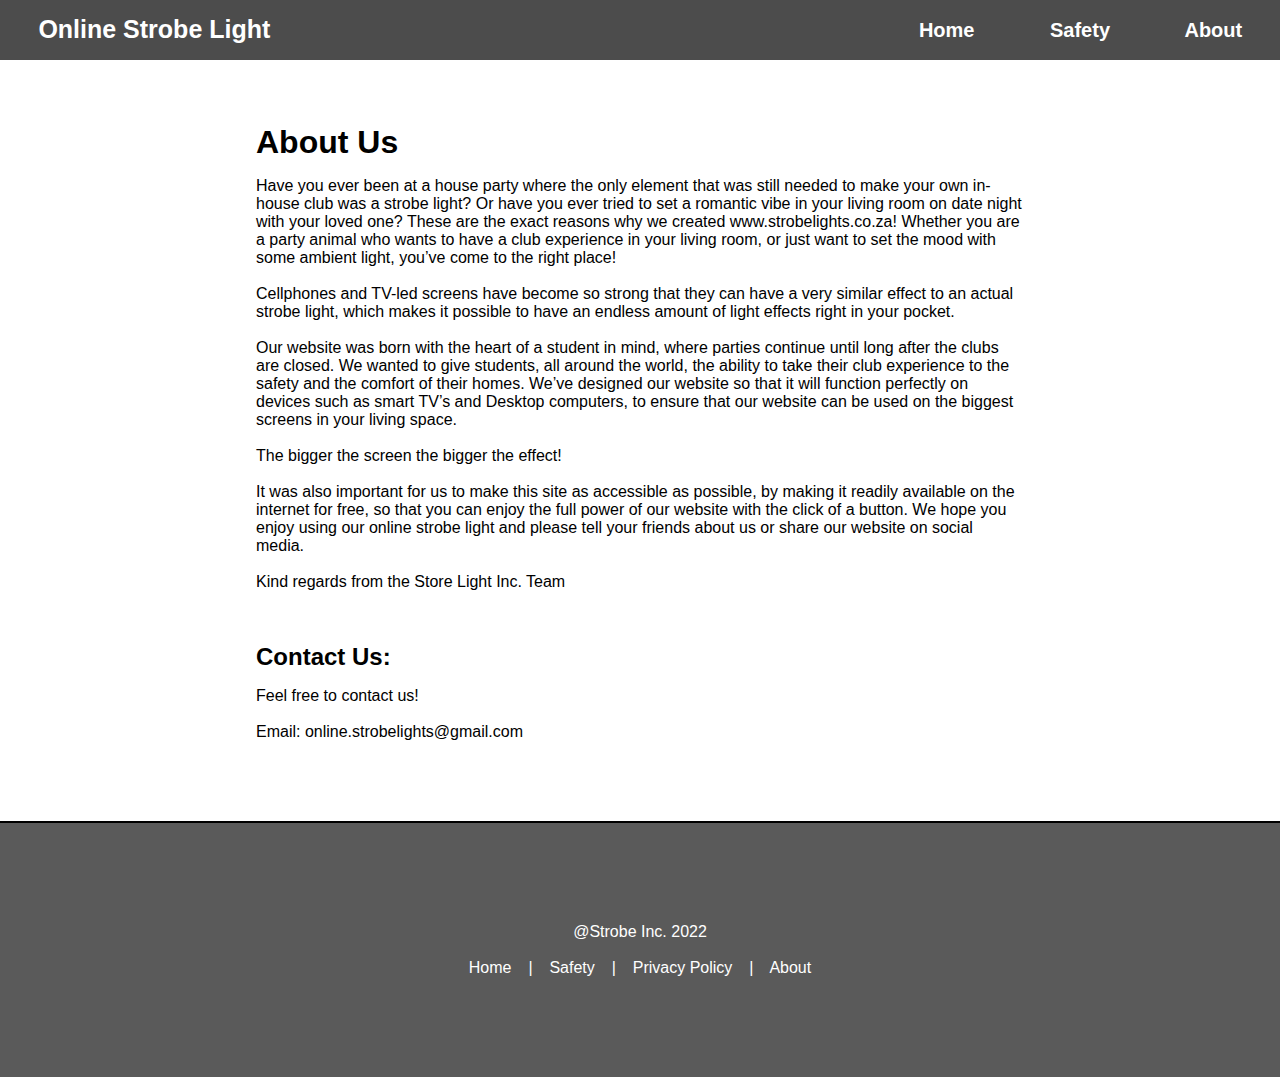
<file: about.html>
<!doctype html>
<html lang="en">


<!-- Mirrored from www.strobelights.co.za/about by HTTrack Website Copier/3.x [XR&CO'2014], Wed, 16 Nov 2022 04:34:14 GMT -->
<!-- Added by HTTrack --><meta http-equiv="content-type" content="text/html;charset=UTF-8" /><!-- /Added by HTTrack -->
<head>

    <title>About Us</title>
    <link rel="shortcut icon" type="image/png" href="favicon.png">

    <!-- Global site tag (gtag.js) - Google Analytics -->
    <script async src="https://www.googletagmanager.com/gtag/js?id=G-MYSBVC0QN9"></script>
    <script>
    window.dataLayer = window.dataLayer || [];
    function gtag(){dataLayer.push(arguments);}
    gtag('js', new Date());

    gtag('config', 'G-MYSBVC0QN9');
    </script>

    <meta charset="utf-8">
    <meta name="viewport" content="width=device-width, user-scalable=no">    
    <meta name="description" content="This page gives insights on the history and the development of our website.">
    <link rel="stylesheet" type="text/css" href="css/style.css">
    
</head>

<body>

    <header> <!-- Any changes applied to the header needs to be applied to all pages on website, except for the strobe pages -->

        <a href='index.html' id='logo'>
            <h1>Online Strobe Light</h1>
        </a>

        <nav>
            <div id="cover"></div>
            <div id="menubtnborder"><div id="menubtn"></div></div>
            <div id="menu">
                <a href='index.html'><div class="vertical-align">Home</div></a>
                <a href='safety.html'><div class="vertical-align">Safety</div></a>
                <a href='about.html'><div class="vertical-align">About</div></a>
            </div>
        </nav>

    </header>

    <section id="about">

        <h1>About Us</h1>
        <p>
            Have you ever been at a house party where the only element that was still needed to make your own in-house club was a strobe light? Or have you ever tried to set a romantic vibe in your living room on date night with your loved one? These are the exact reasons why we created www.strobelights.co.za! Whether you are a party animal who wants to have a club experience in your living room, or just want to set the mood with some ambient light, you’ve come to the right place! <br><br>

            Cellphones and TV-led screens have become so strong that they can have a very similar effect to an actual strobe light, which makes it possible to have an endless amount of light effects right in your pocket. <br><br>

            Our website was born with the heart of a student in mind, where parties continue until long after the clubs are closed. We wanted to give students, all around the world, the ability to take their club experience to the safety and the comfort of their homes. We’ve designed our website so that it will function perfectly on devices such as smart TV’s and Desktop computers, to ensure that our website can be used on the biggest screens in your living space. <br><br>

            The bigger the screen the bigger the effect! <br><br>

            It was also important for us to make this site as accessible as possible, by making it readily available on the internet for free, so that you can enjoy the full power of our website with the click of a button. We hope you enjoy using our online strobe light and please tell your friends about us or share our website on social media. <br><br>

            Kind regards from the Store Light Inc. Team

        </p>

        <br><br>

        <h2>Contact Us:</h2>
        <p>Feel free to contact us! <br><br>
        Email: online.strobelights@gmail.com</p>

    </section>

    <footer include-html="/footer.html"></footer>

    <script src="js/main.js"></script>

    <link rel="stylesheet" type="text/css" href="css/style.css">

    <script> includeHTML(); </script>


</body>


<!-- Mirrored from www.strobelights.co.za/about by HTTrack Website Copier/3.x [XR&CO'2014], Wed, 16 Nov 2022 04:34:14 GMT -->
</html>
</file>
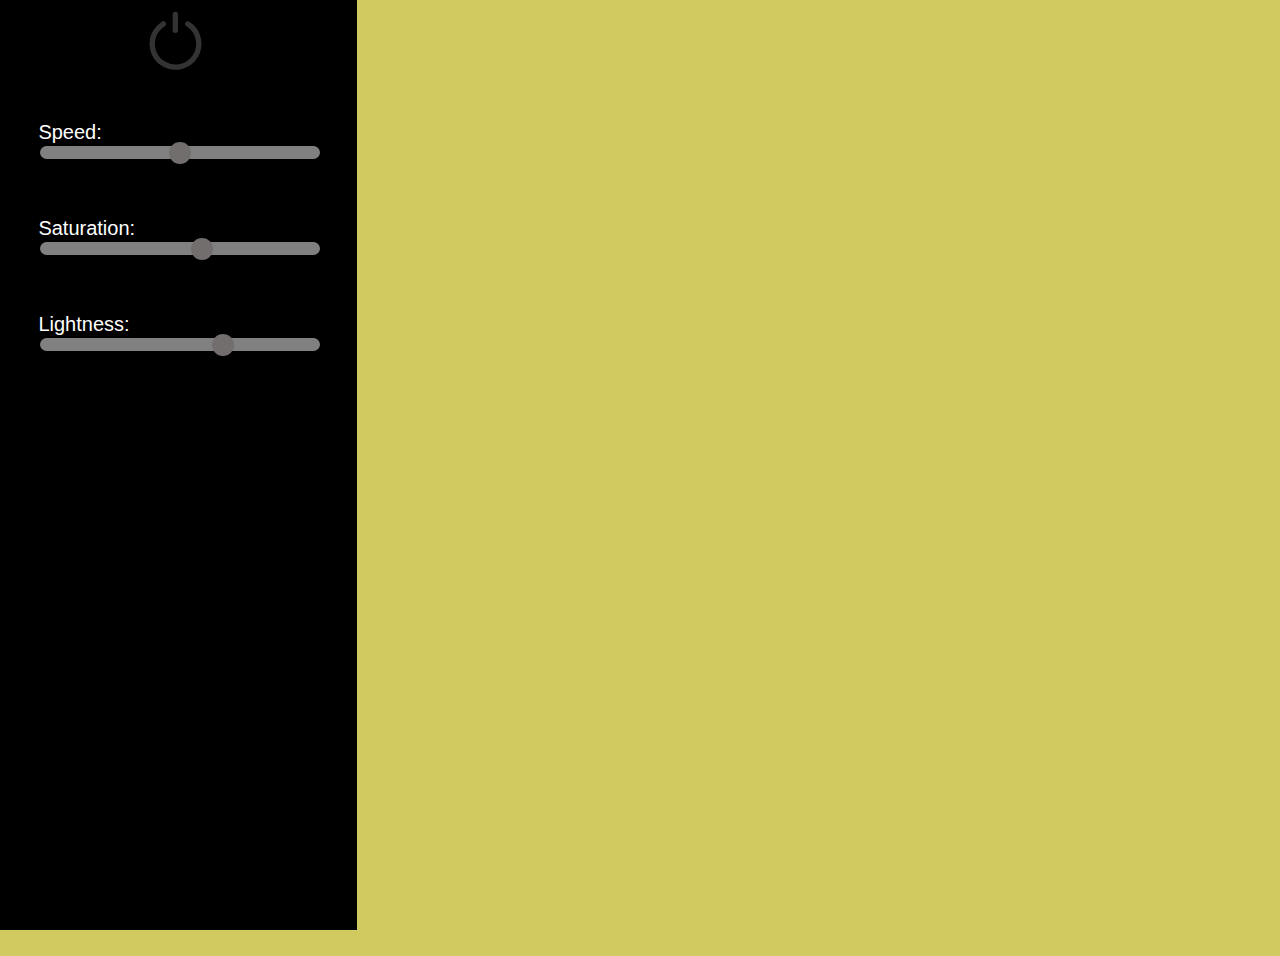
<file: ambient-light.html>
<!doctype html>
<html lang="en">


<!-- Mirrored from www.strobelights.co.za/ambient-light by HTTrack Website Copier/3.x [XR&CO'2014], Wed, 16 Nov 2022 04:34:19 GMT -->
<!-- Added by HTTrack --><meta http-equiv="content-type" content="text/html;charset=UTF-8" /><!-- /Added by HTTrack -->
<head>

    <title>Ambient light and Mood Effects | Online</title>
    <link rel="shortcut icon" type="image/png" href="favicon.png">

    <!-- Global site tag (gtag.js) - Google Analytics -->
    <script async src="https://www.googletagmanager.com/gtag/js?id=G-MYSBVC0QN9"></script>
    <script>
    window.dataLayer = window.dataLayer || [];
    function gtag(){dataLayer.push(arguments);}
    gtag('js', new Date());

    gtag('config', 'G-MYSBVC0QN9');
    </script>

    <meta charset="utf-8">
    <meta name="viewport" content="width=device-width, user-scalable=no">    
    <meta name="description" content="This online ambient light is perfect for romantic dinners or setting the mood in your room.">
    <link rel="stylesheet" type="text/css" href="css/ambient-strobe.css">
    
</head>
  
<body>
    <a class='backbtn' href='index.html' id='backbtn'>&larr;</a>

    <div id="click-body">
    </div>
 
    <div id="mySidenav" class="sidenav">
        <div class="power-switch">
            <input type="checkbox" id=on_off_switch onchange="Strobe_On_Off()"/>
            <div class="button">
            <svg class="power-off">
                <use xlink:href="#line" class="line" />
                <use xlink:href="#circle" class="circle" />
            </svg>
            <svg class="power-on">
                <use xlink:href="#line" class="line" />
                <use xlink:href="#circle" class="circle" />
            </svg>
            </div>
        </div>
        
        <br><br>
        <span class="menuheader" >Speed: </span>
        <div class="slidecontainer">
            <input type="range" min="40" max="50" value="45" steps="1" class="slider" id="SpeedRange">
        </div>

        <br><br><br>
        <span class="menuheader" >Saturation: </span>
        <div class="SaturationContainer">
            <input type="range" min="20" max="80" value="55" steps="1" class="slider" id="SaturationRange">
        </div>

        <br><br><br>
        <span class="menuheader" >Lightness: </span>
        <div class="LightnessContainer">
            <input type="range" min="20" max="80" value="60" steps="1" class="slider" id="LightnessRange">
        </div>
    </div>

    <script src="js/ambient-strobe.js"></script>

    <!-- SVG -->
    <svg xmlns="http://www.w3.org/2000/svg" style="display: none;">
        <symbol xmlns="http://www.w3.org/2000/svg" viewBox="0 0 150 150" id="line">
            <line x1="71" y1="44" x2="71" y2="68"/>
        </symbol>
        <symbol xmlns="http://www.w3.org/2000/svg" viewBox="0 0 150 150" id="circle">
            <circle cx="100" cy="100" r="35"/>
        </symbol>
        </svg>
</body>

<!-- Mirrored from www.strobelights.co.za/ambient-light by HTTrack Website Copier/3.x [XR&CO'2014], Wed, 16 Nov 2022 04:34:21 GMT -->
</html>
</file>
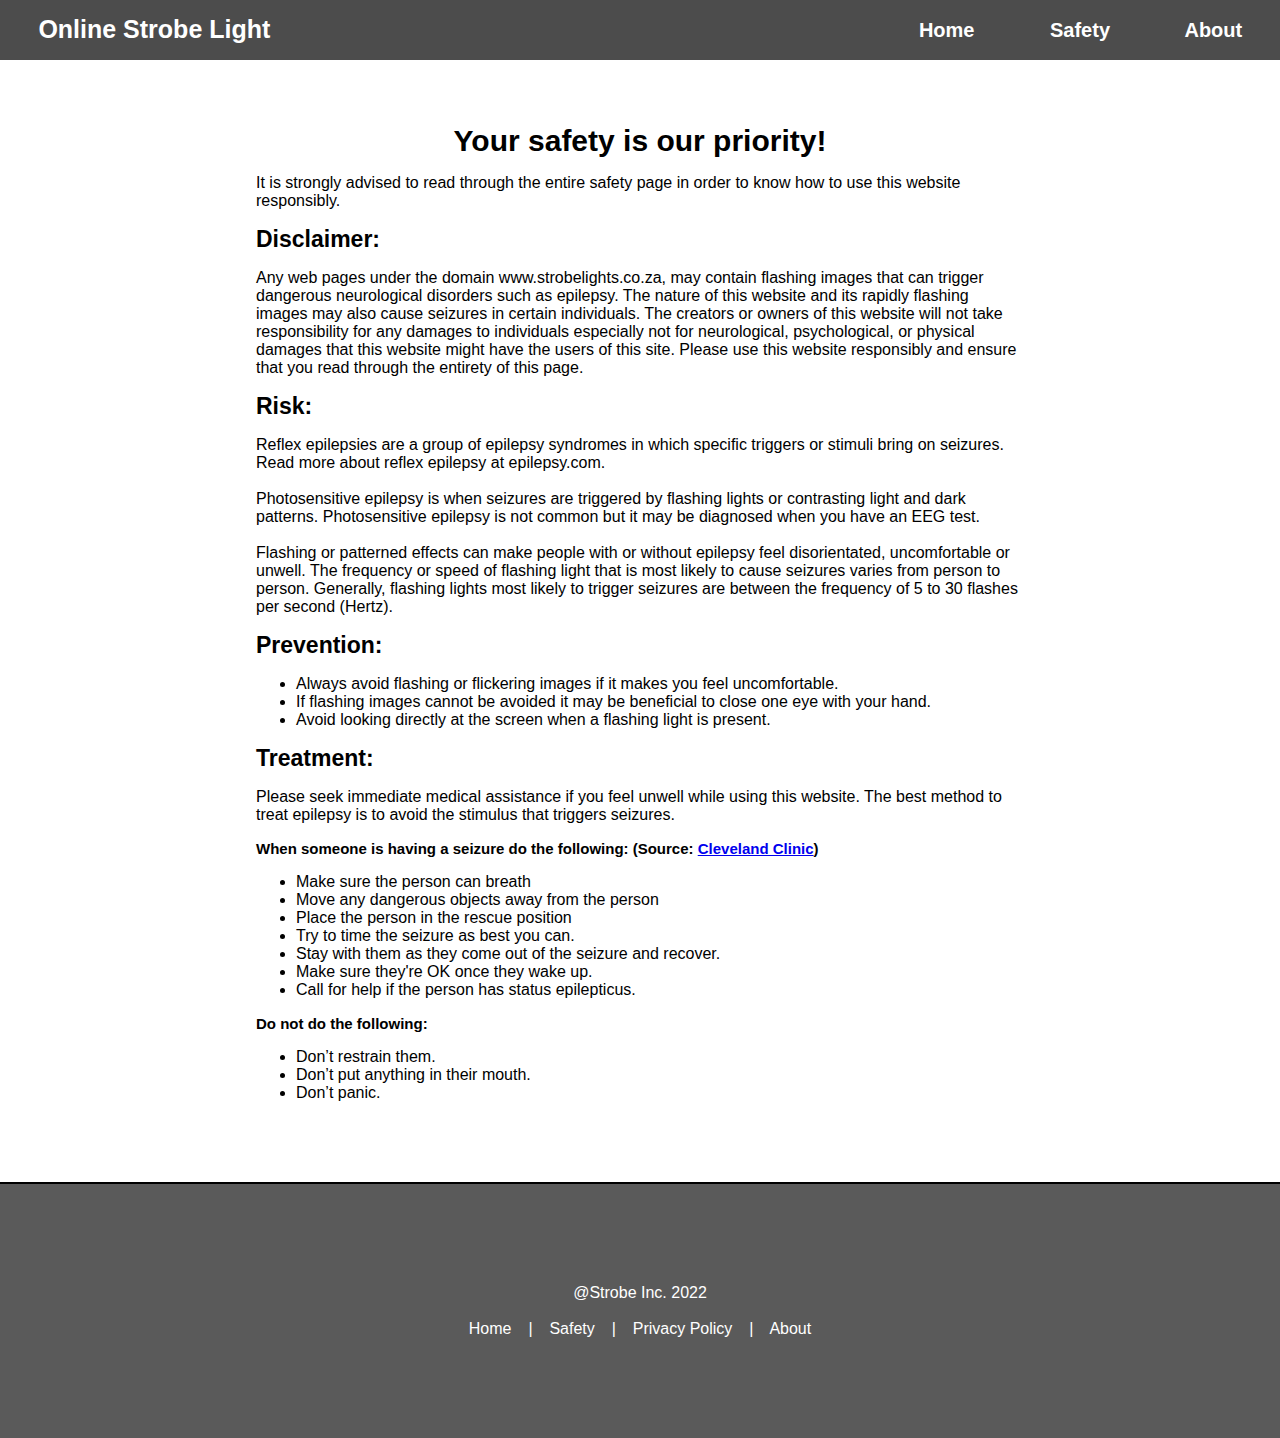
<file: safety.html>
<!doctype html>
<html lang="en">


<!-- Mirrored from www.strobelights.co.za/safety by HTTrack Website Copier/3.x [XR&CO'2014], Wed, 16 Nov 2022 04:34:13 GMT -->
<!-- Added by HTTrack --><meta http-equiv="content-type" content="text/html;charset=UTF-8" /><!-- /Added by HTTrack -->
<head>

    <title>Strobe Light Safety | Warning</title>
    <link rel="shortcut icon" type="image/png" href=".html">

    <!-- Global site tag (gtag.js) - Google Analytics -->
    <script async src="https://www.googletagmanager.com/gtag/js?id=G-MYSBVC0QN9"></script>
    <script>
    window.dataLayer = window.dataLayer || [];
    function gtag(){dataLayer.push(arguments);}
    gtag('js', new Date());

    gtag('config', 'G-MYSBVC0QN9');
    </script>

    <meta charset="utf-8">
    <meta name="viewport" content="width=device-width, user-scalable=no">    
    <meta name="description" content="Strobe lights can cause brain seizures. This page provides the necessary warnings and precaustions for using this website.">
    <link rel="stylesheet" type="text/css" href="css/style.css">

</head>

<body>


    <header> <!-- Any changes applied to the header needs to be applied to all pages on website, except for the strobe pages -->

        <a href='index.html' id='logo'>
            <h1>Online Strobe Light</h1>
        </a>

        <nav>
            <div id="cover"></div>
            <div id="menubtnborder"><div id="menubtn"></div></div>
            <div id="menu">
                <a href='index.html'><div class="vertical-align">Home</div></a>
                <a href='safety.html'><div class="vertical-align">Safety</div></a>
                <a href='about.html'><div class="vertical-align">About</div></a>
            </div>
        </nav>

    </header>

    <section id="safety">
        <h1>Your safety is our priority!</h1>
        <p>It is strongly advised to read through the entire safety page in order to know how to use this website responsibly.</p>

        <h2>Disclaimer:</h2>
        <p>Any web pages under the domain www.strobelights.co.za, may contain flashing images that can trigger dangerous neurological disorders such as epilepsy. The nature of this website and its rapidly flashing images may also cause seizures in certain individuals. The creators or owners of this website will not take responsibility for any damages to individuals especially not for neurological, psychological, or physical damages that this website might have the users of this site. Please use this website responsibly and ensure that you read through the entirety of this page.</p>

        <h2>Risk:</h2>
        <p>Reflex epilepsies are a group of epilepsy syndromes in which specific triggers or stimuli bring on seizures. Read more about reflex epilepsy at epilepsy.com. <br><br>

        Photosensitive epilepsy is when seizures are triggered by flashing lights or contrasting light and dark patterns. Photosensitive epilepsy is not common but it may be diagnosed when you have an EEG test. <br><br>
        
        Flashing or patterned effects can make people with or without epilepsy feel disorientated, uncomfortable or unwell. The frequency or speed of flashing light that is most likely to cause seizures varies from person to person. Generally, flashing lights most likely to trigger seizures are between the frequency of 5 to 30 flashes per second (Hertz).
        </p>

        <h2>Prevention:</h2>
            <ul>
            <li>Always avoid flashing or flickering images if it makes you feel uncomfortable.</li>
            <li>If flashing images cannot be avoided it may be beneficial to close one eye with your hand.</li>
            <li>Avoid looking directly at the screen when a flashing light is present.</li>
            </ul>

        <h2>Treatment:</h2>
        <p>Please seek immediate medical assistance if you feel unwell while using this website.
        The best method to treat epilepsy is to avoid the stimulus that triggers seizures.
        
        <h3>When someone is having a seizure do the following: (Source: <a href="https://my.clevelandclinic.org/health/diseases/22789-seizure">Cleveland Clinic</a>)</h3>
        <ul>
            <li>Make sure the person can breath</li>
            <li>Move any dangerous objects away from the person</li>
            <li>Place the person in the rescue position</li>
            <li>Try to time the seizure as best you can.</li>
            <li>Stay with them as they come out of the seizure and recover.</li>
            <li>Make sure they're OK once they wake up.</li>
            <li>Call for help if the person has status epilepticus.</li>
        </ul>
        
        <h3>Do not do the following:</h3>
        <ul>
            <li>Don’t restrain them. </li>
            <li>Don’t put anything in their mouth.</li>
            <li>Don’t panic.</li>
        </ul>
        </p>

    </section>

    
    <footer include-html="/footer.html"></footer>


    <script src="js/main.js"></script>

    <link rel="stylesheet" type="text/css" href="css/style.css">

    <script> includeHTML(); </script>


</body>


<!-- Mirrored from www.strobelights.co.za/safety by HTTrack Website Copier/3.x [XR&CO'2014], Wed, 16 Nov 2022 04:34:14 GMT -->
</html>
</file>
<file: css/style.css>
/*----------------------------------------- Mobile site --------------------------------------------------------------------*/
html, body {
    margin: 0;
    padding: 0;
    width: 100%;
    height: 100%;
    list-style-type: none;
    font-size: 16px;
    font-family: helvetica;
    color: rgb(0, 0, 0);
  }

  button, textarea, input, select, a { 
    -webkit-tap-highlight-color: rgba(0, 0, 0, 0);
    -webkit-tap-highlight-color: transparent; /*Prevents ugly highlight when mobile links are clcked*/
  }

  #home {
    margin: 0;
    padding: 15% 3%;
    text-align: center;
  }

  #safety, #about, #privacy {
    margin: 0;
    padding: 10% 3%;
  }

  #youtubes {
    margin: 0;
    padding: 0;
    display: block;
    width: 100%;
    height: auto;
  }

  #youtubes iframe{
    margin: 20px 0;
    padding: 0;
    width: 80%;
    height: 200px;
  }

  #strobemenu {
    margin: 0;
    padding: 0;
    display: block;
    text-align: center;
  
    background-color: rgba(255, 255, 0, 0);
  }

  #strobemenu div {
    margin: 70px 30%;
    padding: 0;
    width: 40%;
    height: 50px;
    border-radius: 20px;
    text-align: center;

    background-color: rgba(255, 0, 0, 0);
  }

  #strobemenu div div {
    margin: 0;
    padding: 0;
    height: 100%;
    width: 100%;
    border: 2px solid rgb(0, 0, 0);
    text-align: center;
  }

  a:hover {
    color:rgb(0, 0, 0);
  }
  
  h1, h2, h3, h4, h5, h6 {
    margin: 0;
    padding: 0;
  }

  #safety h1 {
    font-size: 30px;
    text-align: center;
  }

  #safety h2 {
    font-size: 23px;
  }

  #safety h3 {
    font-size: 15px;
  }
  




  /* --------------- Header and navigtion menu -------------------- */
  
  header {
    display: flex;
    margin: 0;
    padding: 0;
    width: 100%;
    height: 60px;
  }

  #welcometext {
    color: #fff;
    text-shadow:
      2px 2px 7px #fff,
      0 2px 102px rgb(63, 168, 172),
      0 2px 151px rgb(63, 168, 172);
  }
  
  #logo h1{
    position: absolute;
    z-index: 600;
    top: 15px;
    left: 3%;
    font-size: 25px;
    color: #fff;
  }
  
  nav {
    margin: 0;
    padding: 0;
    width: 100%;
    height: 60px;
  }
  
  #cover {
    position: absolute;
    height: 60px;
    width: 100%;
    background-color: rgb(76, 76, 76);
    z-index: 500;
  }
  
  #menu {
    margin: 0;
    padding: 0;
    display: block;
    position: absolute;
    top: -1000px;
    height: 50%;
    width: 100%;
    transition: 0.3s;
    z-index: 300;
  }
  
  #menu.open {
    top: 60px;
  }
  
  #menu a {
    display: block;
    position: relative;
    top: auto;
    height: 50%;
    width: 100%;
    font-size: 25px;
    font-weight: 600;
    border-bottom: rgb(36, 36, 36) 2px solid;
    z-index: 0;
    background-color: #8b8b8b;
  }

  #menu a:hover {
    background-color: #4c7a9a;
  }
  
  #menubtnborder {
    position: absolute;
    top: 15px;
    right: 30px;
    width: 30px;
    height: 30px;
    /*border: solid black 1px;*/
    z-index: 1000;
    cursor: pointer;
  }
  
  #menubtn,
  #menubtn::before,
  #menubtn::after{
    position: absolute;
    width: 28px;
    height: 2px;
    background-color: #fff;
    transition:0.2s;
    -webkit-transition:0.2s;
    z-index: 500;
  }
  
  #menubtn {
    top: 14px; /*plug and play values to get into the menubtnborder*/
    left: 1px;
  }
  
  #menubtn::before {
    content: "";
    transform: translateY(-7px);
  }
  
  #menubtn::after{
    content: "";
    transform: translateY(7px);
  }
  
  #menubtnborder.open #menubtn {
    width: 0px;
    background: transparent;
    box-shadow: none;
  }
  #menubtnborder.open #menubtn::before {
    width: 25px;
    transform: rotate(45deg) translate(1px, -1px);
  }
  #menubtnborder.open #menubtn::after {
    width: 25px;
    transform: rotate(-45deg) translate(1px, 1px);
  }
  
  .vertical-align {
    margin: 0;
    padding: 0;
    position: absolute;
    top:50%;
    left:50%;
    -ms-transform: translate(-50%, -50%);
    transform: translate(-50%, -50%);
    color: white;
  }


  



  
  
  

















  
  
  /*----------------------------------------- Desktop site --------------------------------------------------------------------*/
  @media only screen and (min-width: 1000px) {
    
    #safety, #about, #privacy {
      margin: 0;
      padding: 5% 20%;
    }

    /* youtube links */

    #youtubes iframe{
      margin: 20px 30%;
      padding: 0;
      width: 40%;
      height: 200px;
    }



    
    /* ---------- the three buttons to go the the strobe lights -----*/
    
    #strobemenu {
      margin: 50px 0px 80px 0px;
      padding: 0;
      display: inline-flex;

      background-color: rgba(255, 255, 0, 0);
    }

    #strobemenu div {
      margin: 0 60px;
      width: 100px;
      height: 50px;
      text-align: center;

      background-color: rgba(0, 0, 255, 0);
    }

    #strobemenu div div:hover {
      transform:scale(1.15);
      transition: 0.2s;
    }

  




    /*------------------- Header and navigation* -----------------*/
  
    #cover {
      z-index: -2;
      border: none;
    }

    #menu {
      margin: 0;
      padding: 0;
      width: 400px;
      display: flex;
      top: 0;
      right: 0;
      justify-content: flex-end;
      align-items: center;
      height: 60px;
      background-color: #55acee00;
    }

    #menu.open {
      top: 0px;
    }

    #menu a {
      margin: 0 10px;
      padding: 0;
      background-color: #3b589800;
      border-bottom: none;
      font-size: 20px;
    }

    #menu a:hover {
      background-color: #15151500;
    }
    
    .vertical-align {
      margin: 0;
      padding: 0;
      width: auto;
      height: auto;
      color: white;
      position: absolute;
      top:50%;
      left:50%;
      background-color: none;
    }

    .vertical-align:hover {
      color: #88cbff;
    }
  
    #menubtnborder {
      display: none;
    }
  }

  
/*------------------- *Media Files* -----------------*/


  .fa {
    padding: 20px;
    width: 50px;
    text-align: center;
    text-decoration: none;
    margin: 5px 2px;
  }

  .fa:hover {
      opacity: 0.7;
  }

  .fa-facebook {
    background: #3B5998;
    color: white;
  }

  .fa-twitter {
    background: #55ACEE;
    color: white;
  }

  .fa-instagram {
    background: #125688;
    color: white;
  }
</file>
<file: css/ambient-strobe.css>
body {
    font-family: "Lato", sans-serif;
    overflow: hidden;
  }

  button, textarea, input, select, a { 
    -webkit-tap-highlight-color: rgba(0, 0, 0, 0);
    -webkit-tap-highlight-color: transparent; /*Prevents ugly highlight when mobile links are clcked*/
  }
  
#click-body {
    width:100%;
    height: 97vh;
  }

/*--------------------------------------------------------- Left Sidenav Scrollbar - -------------------------------------------------*/
::-webkit-scrollbar {
    width: 5px;
  }
  
::-webkit-scrollbar-track {
    background: #f1f1f1; 
  }
   
::-webkit-scrollbar-thumb {
    background: #888; 
  }
  
::-webkit-scrollbar-thumb:hover {
    background: #555; 
  }

/*------------------------------------------------------------- Left Sidenav ---------------------------------------------------------*/
.sidenav {
  margin: 0;
  padding: 50px 3% 0 3%;
  height: 105%;
  width: 280px;
  position: fixed;
  z-index: 1;
  top: -65px;
  left: 0;
  background-color: rgb(0, 0, 0);
  overflow-x: hidden;
  transition: 1s;
}

/*-- Speed Slider --*/
.slider {
  -webkit-appearance: none;
  width: 100%;
  height: 13px;
  border-radius: 13px;  
  background: #808080;
  outline: none;
  transition-duration: 0.5s;
  cursor: pointer;
}

.slider::-webkit-slider-thumb {
  -webkit-appearance: none;
  appearance: none;
  width: 22px;
  height: 22px;
  border-radius: 50%; 
  background: rgb(115, 110, 110);
  cursor: pointer;
}

/*-- Navbar Text --*/
.menuheader {
  color: white;
  font-size: 20px;
}

.Nav-Text {
  color:white;
  width: 200px;
  font-weight: bold;
}

/*-- Strobe Themes --*/
.Theme {
  margin: 3px 0;
  align-items: center;
  line-height: 50%; 
  display: flex;
  align-items: center;
}

.Theme div {
  margin: 0;
  padding: 0;
  width: 40px;
  height: 40px;
  background-color: white;
  border-radius: 8px;
}

.Theme div:hover{
  transform:scale(1.8);
  transition: 0.2s;
  cursor: pointer;
}

.square1 {
  border: solid medium grey;
  border-width: 3px;
}
.square2 {
  border: solid medium grey;
  border-width: 3px;
}
.square3 {
  border: solid thick grey;
  border-width: 3px;
}

/*-- Slider for custom colours --*/
.slider_colour {
  position: absolute;
  cursor: pointer;
  top: 0;
  left: 0;
  right: 0;
  bottom: 0;
  background-color: rgb(189, 189, 189);
  -webkit-transition: .4s;
  transition: .4s;
}

.slider_colour:before {
  position: absolute;
  content: "";
  height: 13px;
  width: 13px;
  left: 2.3px;
  bottom: 2.3px;
  background-color: white;
  -webkit-transition: .4s;
  transition: .4s;
}

input:checked + .slider_colour {
  background-color: #2196F3;
}

input:focus + .slider_colour {
  box-shadow: 0 0 1px #2196F3;
}

input:checked + .slider_colour:before {
  -webkit-transform: translateX(13px);
  -ms-transform: translateX(13px);
  transform: translateX(13px);
}

.slider_colour.round {
  width: 30px;
  height: 20px;
  border-radius: 17px;
}

.slider_colour.round:before {
  border-radius: 50%;
}

/*-- Custom colours --*/
.dot_switch span {
  height: 40px;
  width: 40px;
  border-radius: 50%;
  display: inline-block;
  border: solid grey;
  border-width: 3px;
  }

.dot_red {
  background-color: red;
}

.dot_blue {
  background-color: blue;
}

.dot_yellow {
  background-color: yellow;
}

.dot_green {
  background-color: #008000;
}

.dot_orange {
  background-color: #FFA500;
}

.dot_purple {
  background-color: #800080;
}

.dot_pink {
  background-color: #ff3edf;
}

.dot_lightgreen {
  background-color: #48ff3e;
}

.switch {
  margin: 0 0 0 15px;
  position: relative;
  display: inline-block;
  width: 30px;
  height: 17px;
}

.dot_switch {
  align-items: center;
  line-height: 50%; 
  display: flex;
  align-items: center; 
}

/*------------------------------------------------------- Right Sidenav ---------------------------------------------------------------*/
.Right_sidenav {
  position: fixed;
  right: 0;
  top: 0;
  height: 100%;
  width: 120px;
  background-color: rgb(0, 0, 0);
  transition: 1s;
  text-align: center  ;
}
#BW {
  margin: 15px auto 8px auto;
  height: 60px;
  width: 50%;
  border: solid white;
  border-radius: 8px;
  border: solid medium lightgray;
  border-width: 3px;
  cursor: pointer;
}
#BW:hover {
  transform:scale(1.2);
}

#Ambient {
  margin: 20px auto 8px auto;
  height: 60px;
  width: 50%;
  border: solid white;
  border-radius: 8px;
  border: solid medium lightgray;
  border-width: 3px;
  cursor: pointer;
}
#Ambient:hover {
  transform:scale(1.2);
}

.backbtn {
  position: relative;
  width: 100%;
  font-size: 58px;
  color: white;
  text-decoration: none;
}
.Right_Nav-Header {
  font-size: 27px; 
  font-weight: bold;
  color: white;
}
.Right_Nav-Header:visited{
  text-decoration: none;
  color: white;
}

.Right_Nav-Text {
  font-size: 17px;
  color: white;
}

.Social-Media {
  position: absolute;
  bottom: 0;
}

.fa {
  padding: 20px;
  width: 50px;
  text-align: center;
  text-decoration: none;
  margin: 5px 2px;
  border-radius: 8px;
}

.fa:hover {
    opacity: 0.7;
}

.fa-facebook {
  background: #3B5998;
  color: white;
}

.fa-twitter {
  background: #55ACEE;
  color: white;
}

.fa-instagram {
  background: #125688;
  color: white;
}



/*-------------------------------------------------------- POWER BUTTON --------------------------------------------------------------*/
.power-switch {
  --color-invert: #fff;
  position: relative;
  width: 100px;
  height: 100px;
  margin: auto;
}
.button {
  width: 100%;
  height: 100%;
  position: absolute;
  display: flex;
  justify-content: center;
  align-items: center;
  position: relative;
}
.button:after {
  content: "";
  width: 100%;
  height: 100%;
  position: absolute;
  background: radial-gradient(circle closest-side, var(--color-invert), transparent);
  filter: blur(20px);
  opacity: 0;
  transition: opacity 1s ease, transform 1s ease;
  transform: perspective(1px) translateZ(0);
  backface-visibility: hidden;
}
.power-on, .power-off {
  height: 100%;
  width: 100%;
  position: absolute;
  z-index: 1;
  fill: none;
  stroke: var(--color-invert);
  stroke-width: 8px;
  stroke-linecap: round;
  stroke-linejoin: round;
}
.line{
  opacity: 0.2;
}
.circle {
  opacity: 0.2;
  transform: rotate(-58deg);
  transform-origin: center 80px;
  stroke-dasharray: 220;
  stroke-dashoffset: 40;
}
.power-on {
  filter: drop-shadow(0px 0px 6px rgba(255, 255, 255, .8));
}
.power-switch .button .power-on .line {
  opacity: 0;
  transition: opacity 0.3s ease 1s;
}
.power-switch .button .power-on .circle {
  opacity: 1;
  stroke-dashoffset: 220;
  transition: transform 0s ease, stroke-dashoffset 1s ease 0s;
}
.power-switch input {
  position: absolute;
  height: 100%;
  width: 100%;
  z-index: 2;
  cursor: pointer;
  opacity: 0;
}
.power-switch input:checked + .button:after {
  opacity: 0.15;
  transform: scale(2) perspective(1px) translateZ(0);
  backface-visibility: hidden;
  transition: opacity 0.5s ease, transform 0.5s ease;
}
.power-switch input:checked + .button .power-on, .power-switch input:checked + .button .power-off {
  animation: click-animation 0.3s ease forwards;
  transform: scale(1);
}
.power-switch input:checked + .button .power-on .line, .power-switch input:checked + .button .power-off .line {
  animation: line-animation 0.8s ease-in forwards;
}
/* When swithced on: */
.power-switch input:checked + .button .power-on .line {
  opacity: 1;
  transition: opacity 0.05s ease-in 0.55s;
}
.power-switch input:checked + .button .power-on .circle {
  stroke-dashoffset: 40;
  transition: transform 0.4s ease 0.2s, stroke-dashoffset 0.4s ease 0.2s;
}
/* Animation */
@keyframes line-animation {
  0% {
    transform: translateY(0);
 }
  10% {
    transform: translateY(4px);
 }
  40% {
    transform: translateY(-8px);
 }
  60% {
    transform: translateY(-8px);
 }
  85% {
    transform: translateY(4px);
 }
  100% {
    transform: translateY(0px);
 }
}
@keyframes click-animation {
  0% {
    transform: scale(1);
 }
  50% {
    transform: scale(0.9);
 }
  100% {
    transform: scale(1);
 }
}
</file>
